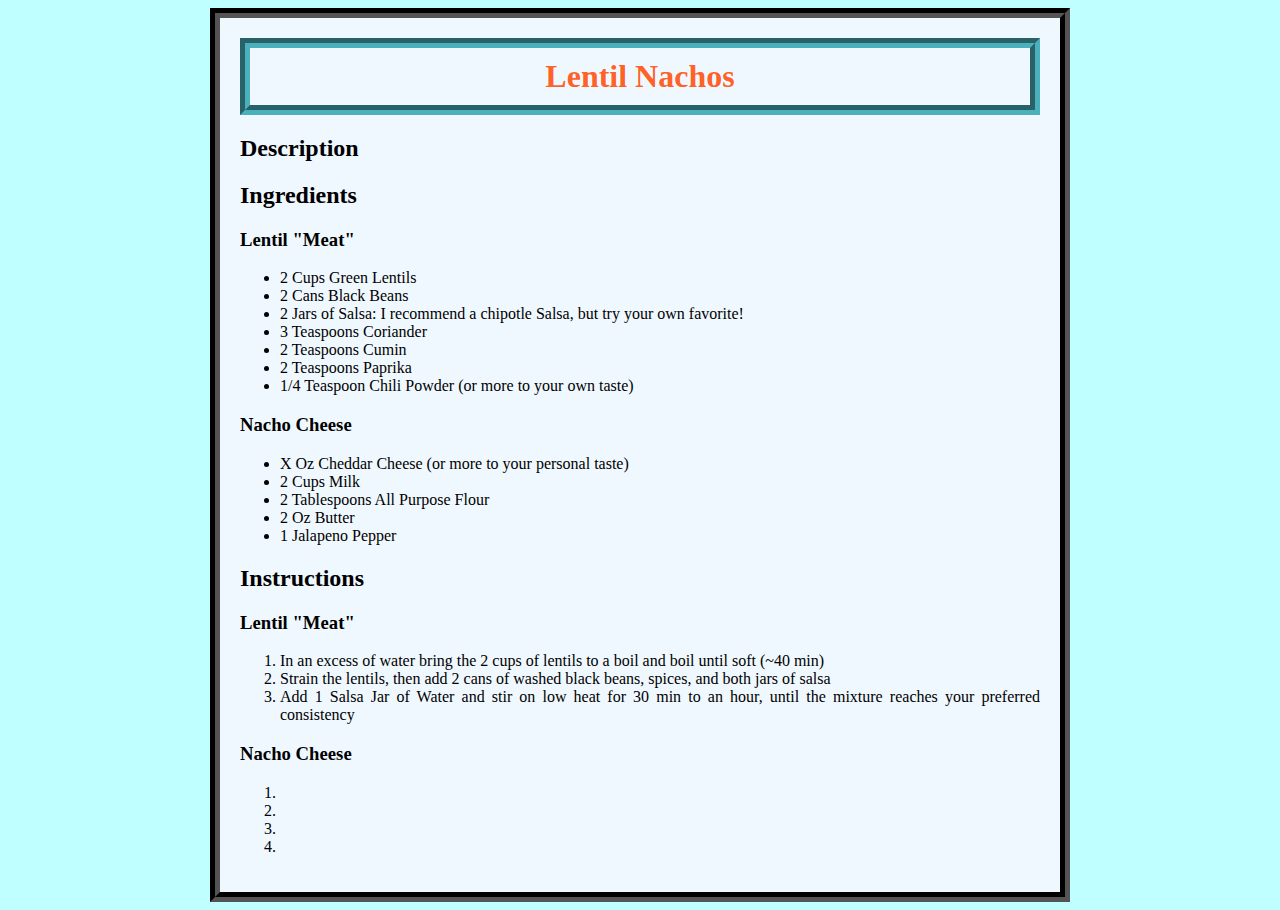
<file: pages/Lentil_Nachos.html>
<!DOCTYPE html>
<html lang="en">
<head>
    <meta charset="UTF-8">
    <meta name="viewport" content="width=device-width, initial-scale=1.0">
    <link rel="stylesheet" href="../css/styles.css">
    <title>Lentil Nachos</title>
</head>
<body>
    <div class="recipe card">
        <h1 class="title">Lentil Nachos</h1>
    <div class="inside">
        <h2>Description</h2>
        <p></h4>
        <h2>Ingredients</h2>
        <h3>Lentil "Meat"</h3>
        <ul>
            <li>2 Cups Green Lentils</li>
            <li>2 Cans Black Beans</li>
            <li>2 Jars of Salsa: I recommend a chipotle Salsa, but try your own favorite!</li>
            <li>3 Teaspoons Coriander</li>
            <li>2 Teaspoons Cumin</li>
            <li>2 Teaspoons Paprika</li>
            <li>1/4 Teaspoon Chili Powder (or more to your own taste)</li>
        </ul>
        <h3>Nacho Cheese</h3>
        <ul>
            <li>X Oz Cheddar Cheese (or more to your personal taste)</li>
            <li>2 Cups Milk</li>
            <li>2 Tablespoons All Purpose Flour</li>
            <li>2 Oz Butter</li>
            <li>1 Jalapeno Pepper</li>
        </ul>
        
        <h2>Instructions</h2>
        <h3>Lentil "Meat"</h3>
        <ol>
            <li>In an excess of water bring the 2 cups of lentils to a boil and boil until soft (~40 min)</li>
            <li>Strain the lentils, then add 2 cans of washed black beans, spices, and both jars of salsa</li>
            <li>Add 1 Salsa Jar of Water and stir on low heat for 30 min to an hour, until the mixture reaches your preferred consistency</li>
        </ol>
        <h3>Nacho Cheese</h3>
        <ol>
            <li></li>
            <li></li>
            <li></li>
            <li></li>
        </ol>
    </div>
    </div>
</body>
</html>
</file>
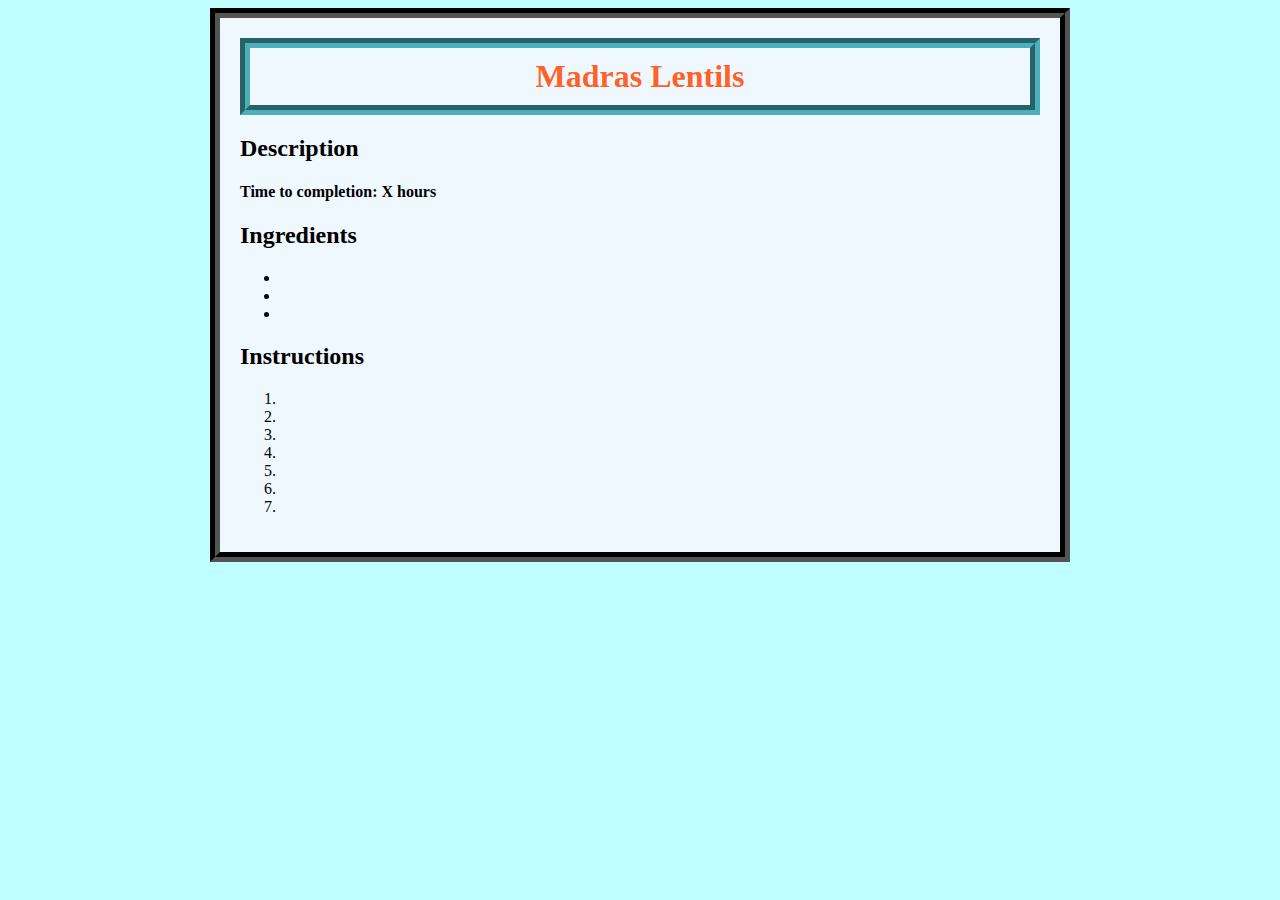
<file: pages/Madras_Lentils.html>
<!DOCTYPE html>
<html lang="en">
<head>
    <meta charset="UTF-8">
    <meta name="viewport" content="width=device-width, initial-scale=1.0">
    <title>Madras Lentils</title>
    <link rel="stylesheet" href="../css/styles.css">
</head>
<body>
    <div class="recipe card">
    <h1 class="title">Madras Lentils</h1>
    <div class="inside">
    <h2>Description</h2>
    <p></p>
    <h4>Time to completion: X hours</h4>
    <h2>Ingredients</h2>
    <ul>
        <li></li>
        <li></li>
        <li></li>
    </ul>
    <h2>Instructions</h2>
    <ol>
        <li></li>
        <li></li>
        <li></li>
        <li></li>
        <li></li>
        <li></li>
        <li></li>
    </ol>
    </div>
</div>
</body>
</html>
</file>
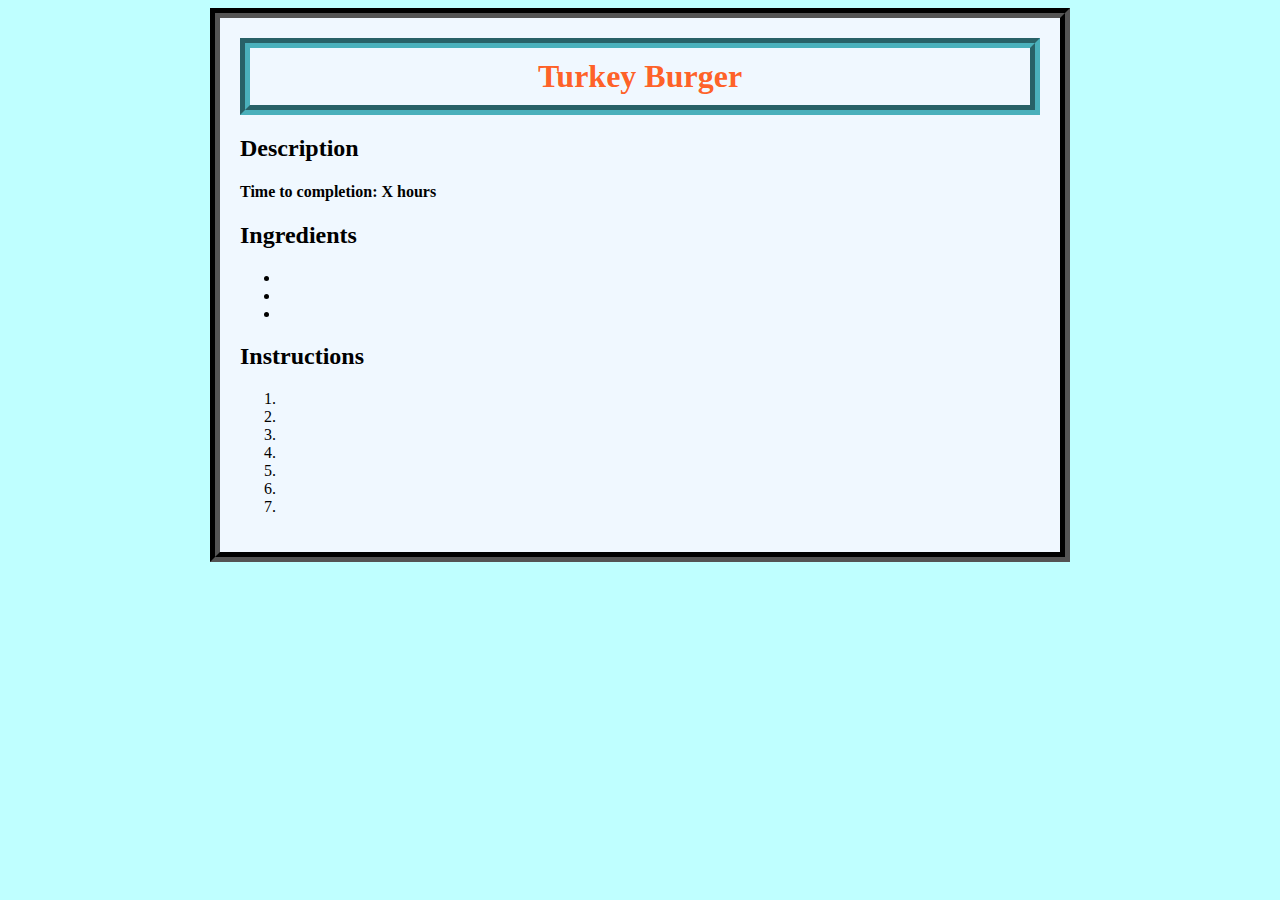
<file: pages/Turkey_Burger.html>
<!DOCTYPE html>
<html lang="en">
<head>
    <meta charset="UTF-8">
    <meta name="viewport" content="width=device-width, initial-scale=1.0">
    <title>Turkey Burger</title>
    <link rel="stylesheet" href="../css/styles.css">
</head>
<body>
    <div class="recipe card">
    <h1 class="title">Turkey Burger</h1>
    <div class="inside">
    <h2>Description</h2>
    <p></p>
    <h4>Time to completion: X hours</h4>
    <h2>Ingredients</h2>
    <ul>
        <li></li>
        <li></li>
        <li></li>
    </ul>
    <h2>Instructions</h2>
    <ol>
        <li></li>
        <li></li>
        <li></li>
        <li></li>
        <li></li>
        <li></li>
        <li></li>
    </ol>
</div>
</div>
</body>
</html>
</file>
<file: css/styles.css>
body{
    background-color: rgb(191, 255, 255);
    font-family: 'Abril Fatface';
    text-align: center;
    color: rgba(255, 94, 35, 0.984);
}

.title{
    margin: auto auto;
    background-color: aliceblue;
    border: 10px;
    border-style: groove;
    border-color: rgb(74, 176, 187);
    padding: 10px;
    text-align: center;
}

.recipe.card{
    border-style: groove;
    border-color: black;
    border-width: 10px;
    height: auto;
    width: 800px;
    margin: 0px auto;
    background-color: aliceblue;
    padding: 20px;
}

img{
    border: 5px;
    border-style: double;
    border-color: black;
    display: inline-block;
}

.recipe.card .inside{
    text-align: justify;
    color: black;
}

.recipe.recipe.link{
    display: inline-block;
    margin: 10px;
}

.recipe.link p{

}

.recipe.link img{
    height: 100px;
    width: 100px;
}
</file>
